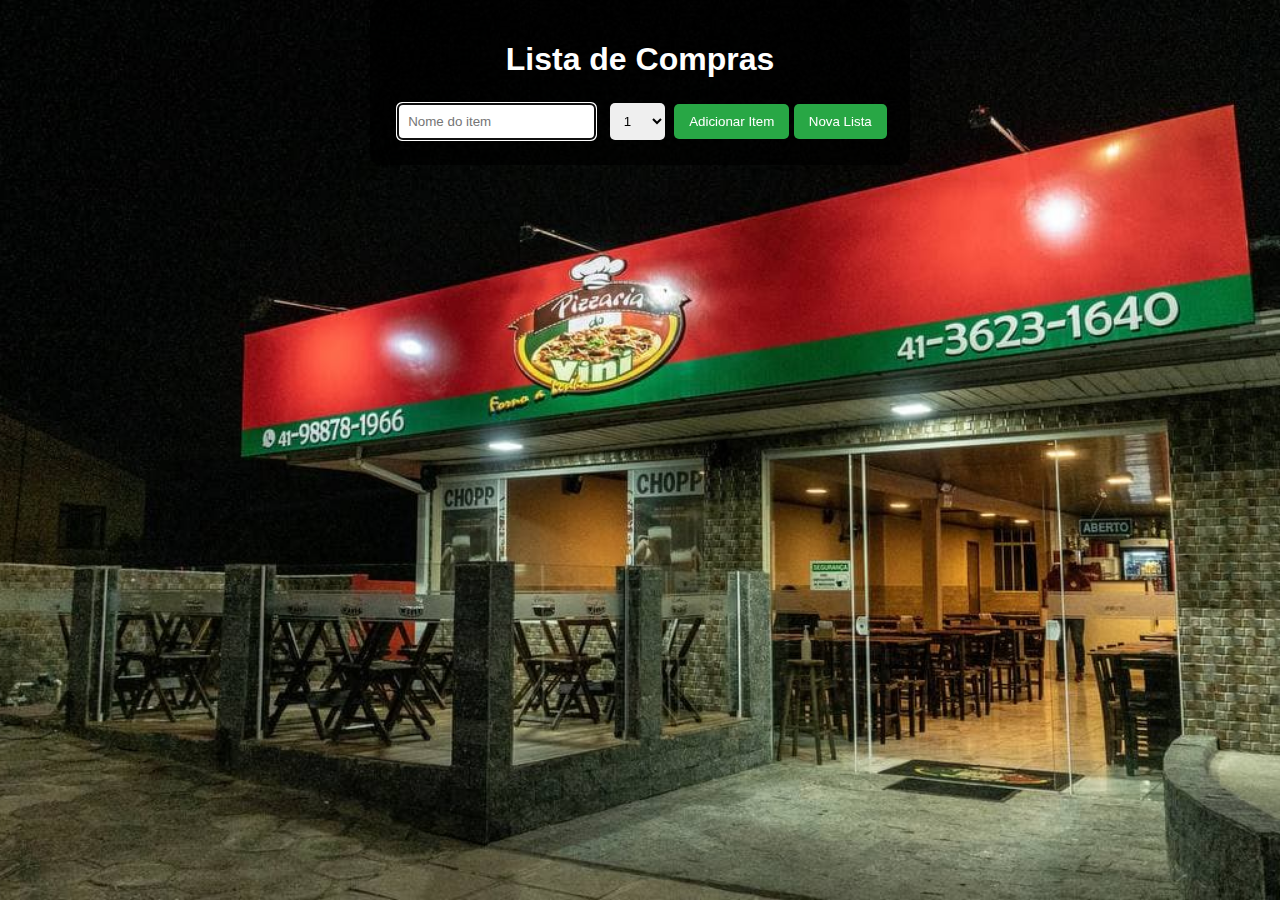
<file: index.html>
<!DOCTYPE html>
<html lang="pt-BR">
<head>
    <meta charset="UTF-8">
    <meta name="viewport" content="width=device-width, initial-scale=1.0">
    <link rel="stylesheet" href="styles.css">
    <title>Lista de Compras - Pizzaria do Vini</title>
</head>
<body style="background-image: url('/fundo.png'); background-size: cover; background-position: center; background-repeat: no-repeat; min-height: 100vh; margin: 0; font-family: 'Arial', sans-serif; color: white; text-align: center;">
    <div class="container">
        <h1>Lista de Compras</h1>
        <div id="itemList"></div>
        <div class="add-item">
            <input type="text" id="itemName" placeholder="Nome do item" required autofocus>
            <select id="itemQuantity">
                <option value="1">1</option>
                <option value="2">2</option>
                <option value="3">3</option>
                <option value="4">4</option>
                <option value="5">5</option>
                <option value="6">6</option>
                <option value="7">7</option>
                <option value="8">8</option>
                <option value="9">9</option>
                <option value="10">10</option>
                <option value="11">11</option>
                <option value="12">12</option>
                <option value="13">13</option>
                <option value="14">14</option>
                <option value="15">15</option>
            </select>
            <button id="addItemButton">Adicionar Item</button>
            <button id="newListButton">Nova Lista</button>
            <button id="finalizeListButton" style="display: none;">Finalizar Lista</button>
        </div>
    </div>

    <!-- Modal de Confirmação -->
    <div id="confirmationModal" class="modal">
        <div class="modal-content">
            <span id="confirmationText">Deseja mesmo iniciar uma nova lista?</span>
            <div class="modal-buttons">
                <button id="confirmYes">Sim</button>
                <button id="confirmNo">Não</button>
            </div>
        </div>
    </div>

    <script src="script.js"></script>
</body>
</html>
</file>
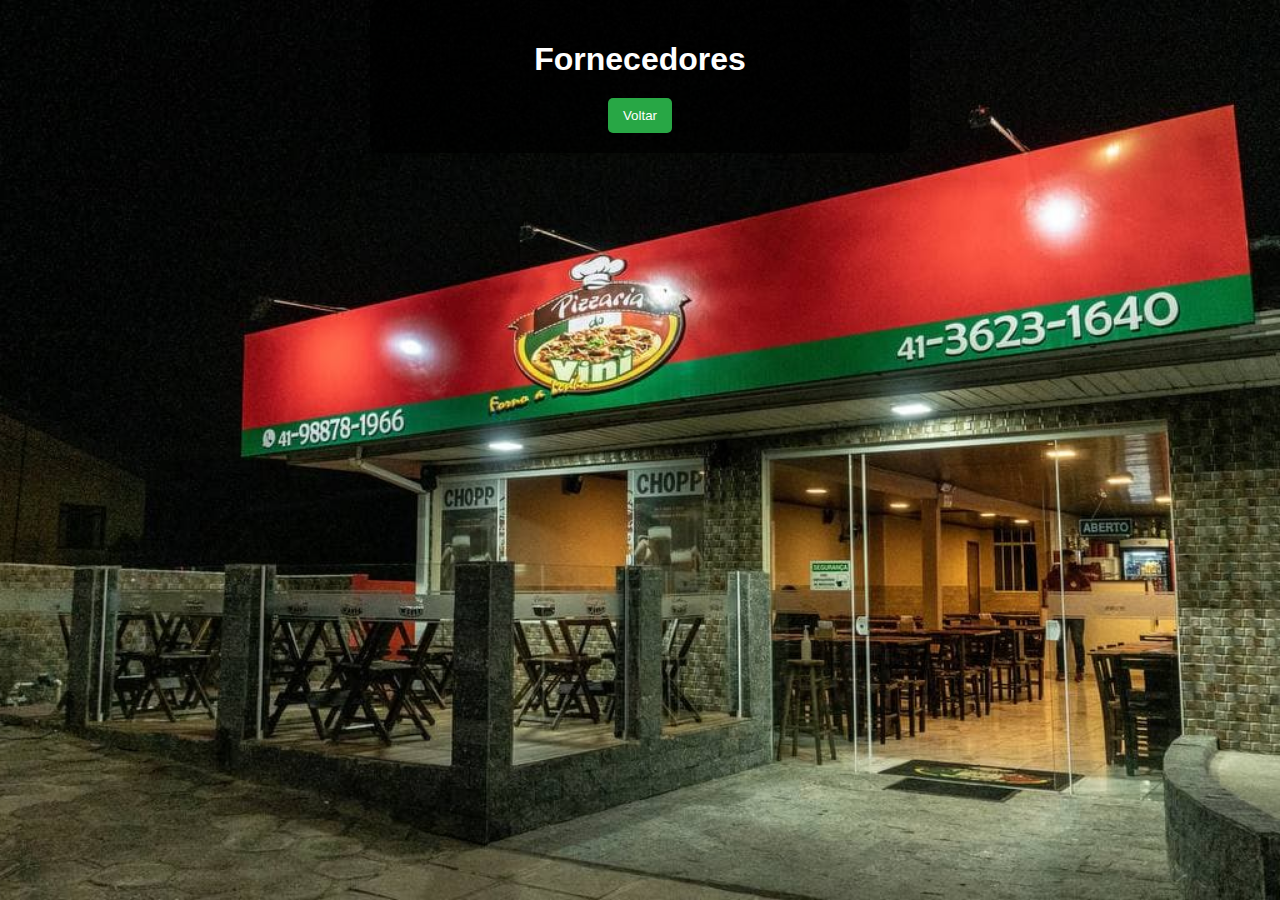
<file: fornecedores.html>
<!DOCTYPE html>
<html lang="pt-BR">
<head>
    <meta charset="UTF-8">
    <meta name="viewport" content="width=device-width, initial-scale=1.0">
    <link rel="stylesheet" href="styles.css">
    <title>Fornecedores - Pizzaria do Vini</title>
</head>
<body style="background-image: url('/fundo.png'); background-size: cover; background-position: center; background-repeat: no-repeat; min-height: 100vh; margin: 0; font-family: 'Arial', sans-serif; color: white; text-align: center;">
    <div class="container">
        <h1>Fornecedores</h1>
        <div id="fornecedorList"></div>
        <button id="backButton">Voltar</button>
    </div>
    <script src="fornecedores.js"></script>
</body>
</html>
</file>
<file: styles.css>
body {
    font-family: 'Arial', sans-serif;
    color: white; /* Cor do texto */
    text-align: center;
    margin: 0; /* Remove margens padrão do body */
}

.container {
    background-color: rgba(0, 0, 0, 0.7);
    padding: 20px;
    border-radius: 10px;
    max-width: 500px;
    margin: auto;
}

h1 {
    margin-bottom: 20px;
}

.add-item {
    margin-top: 20px;
}

input, select {
    margin: 5px;
    padding: 10px;
    border: none;
    border-radius: 5px;
}

button {
    padding: 10px 15px;
    background-color: #28a745; /* Verde da Itália */
    color: white;
    border: none;
    border-radius: 5px;
    cursor: pointer;
}

button:hover {
    background-color: #218838;
}

.item {
    display: flex;
    justify-content: space-between;
    align-items: center;
    margin: 10px 0;
    padding: 10px;
    background-color: rgba(255, 255, 255, 0.2);
    border-radius: 5px;
}

.removeButton {
    background-color: #dc3545; /* Vermelho da Itália */
    color: white;
    border: none;
    padding: 5px 10px;
    border-radius: 5px;
    cursor: pointer;
}

.removeButton:hover {
    background-color: #c82333;
}

/* Modal de Confirmação */
.modal {
    display: none; /* Oculto por padrão */
    position: fixed;
    left: 0;
    top: 0;
    width: 100%;
    height: 100%;
    background-color: rgba(0, 0, 0, 0.7);
    z-index: 1;
    text-align: center;
    padding-top: 100px;
}

.modal-content {
    background-color: #fff;
    margin: auto;
    padding: 20px;
    border-radius: 5px;
    max-width: 300px;
    color: black;
}

.modal-buttons {
    margin-top: 20px;
}

.modal-buttons button {
    margin: 0 10px;
    padding: 10px 20px;
    background-color: #28a745;
    color: white;
    border: none;
    border-radius: 5px;
}

.modal-buttons button:hover {
    background-color: #218838;
}
</file>
